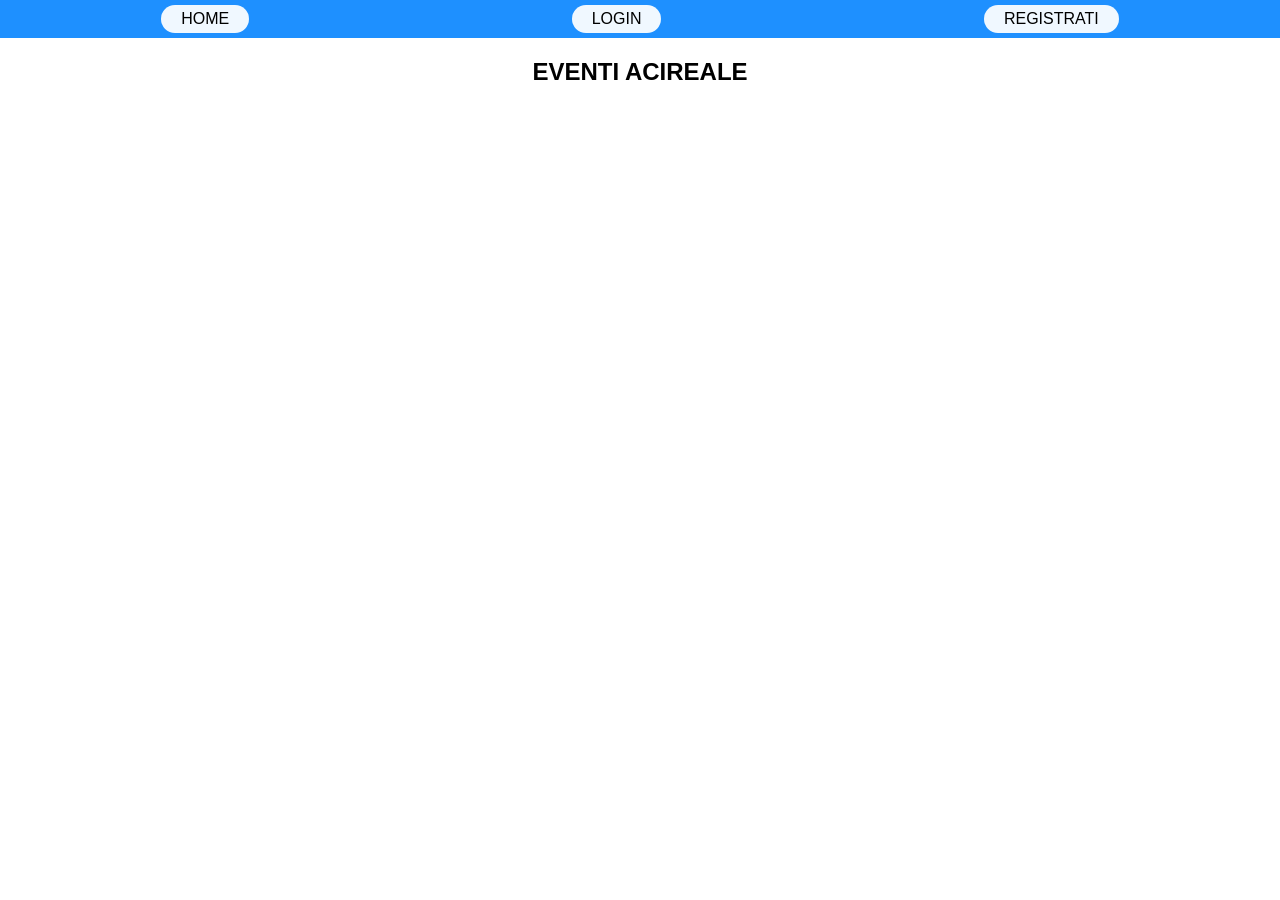
<file: index.html>
<html>
  <head>
    <link rel="stylesheet"  type="text/css" href="index.css"/>
    <script src="index.js" defer="true"></script>
  </head>
  <body>
  	<header>
      <nav id = "flex2">
        <div class="menu"><a href="index.html">HOME</a></div>
        <div class="menu"><a href="login.html">LOGIN</a></div>
        <div class="menu"><a href="registrazione.html">REGISTRATI</a></div>
      </nav>
    </header>
    <section>
      <h1> EVENTI ACIREALE </h1>
    </section>
  </body>
</html>
</file>
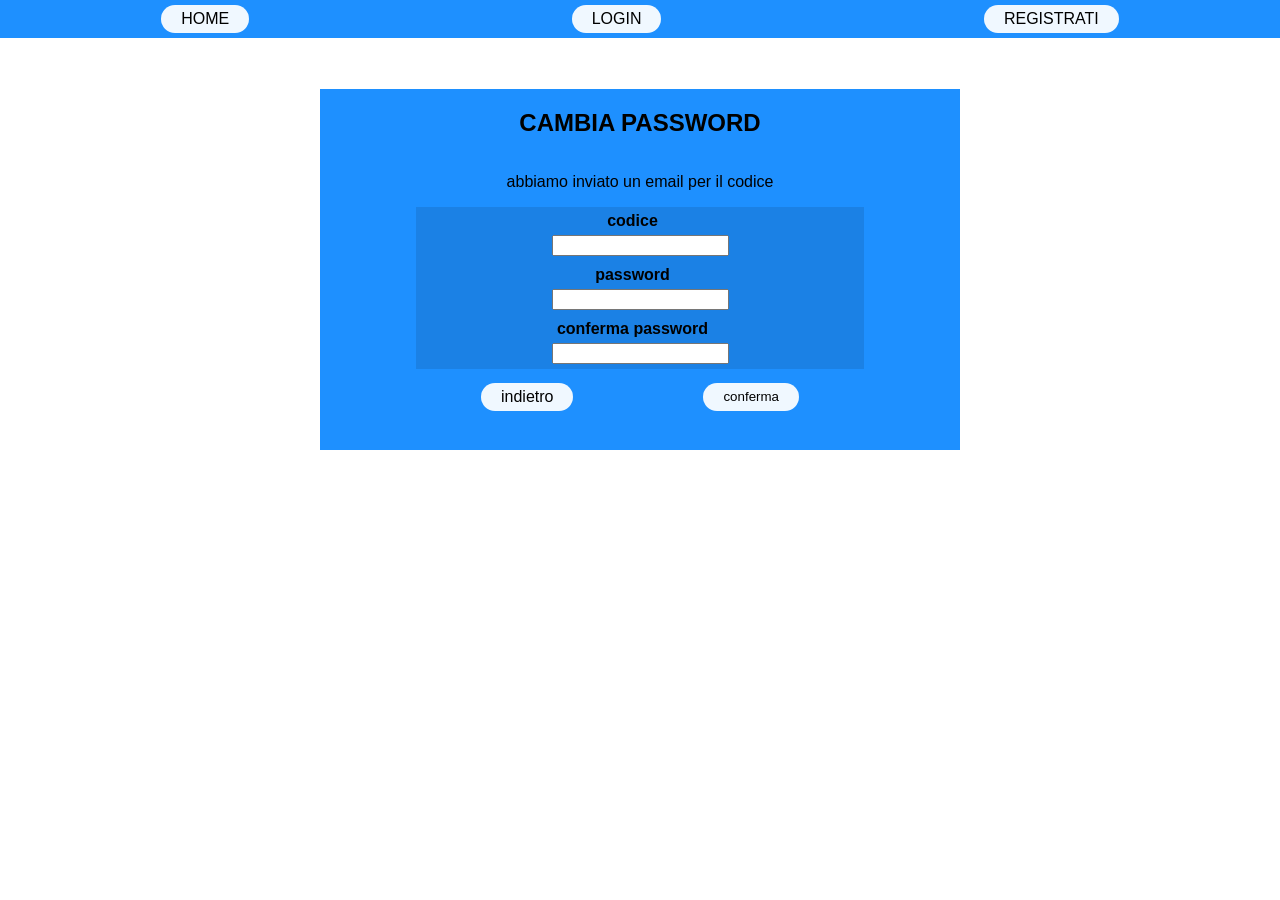
<file: cambiapass.html>
<html>
  <head>
      <title>Registrazione</title>
        <link rel="stylesheet"  type="text/css" href="index.css"/>
        <link rel="stylesheet"  type="text/css" href="login.css"/>
      <script src="inviaemail.js" defer="true"></script>
  </head>
  <body>
    <header>
      <nav id = "flex2">
        <div class="menu"><a href="index.html">HOME</a></div>
        <div class="menu"><a href="login.html">LOGIN</a></div>
        <div class="menu"><a href="registrazione.html">REGISTRATI</a></div>
      </nav>
    </header>
    <section>
      <div class="inserisci">
        <h1>CAMBIA PASSWORD</h1>
        <p>abbiamo inviato un email per il codice</p>
        <form action ="tblogin.php" method ="post" onsubmit="submitForm(event)" class="fro">
          <section class="credenziali">
            <h4 class="in">codice</h4> <input class="inputheader" type="text" name="email" >
          </section>
          <section class="credenziali">
            <h4 class="in">password</h4><input class="inputheader" type="password" name="pas">
          </section>
          <section class="credenziali">
            <h4 class="in">conferma password</h4><input class="inputheader" type="password" name="pas">
          </section>
          <div class="divin">
            <div class="menu"><a href="index.html">indietro</a></div>
            <div class="menu"><input type="submit" value="conferma" ></div>
          </div>
        </form>
        <div class="nascosto" name=" sem" >1</div>
        <div class="errore"></div>
      </div>
      </section>
  </body>
</html>
</file>
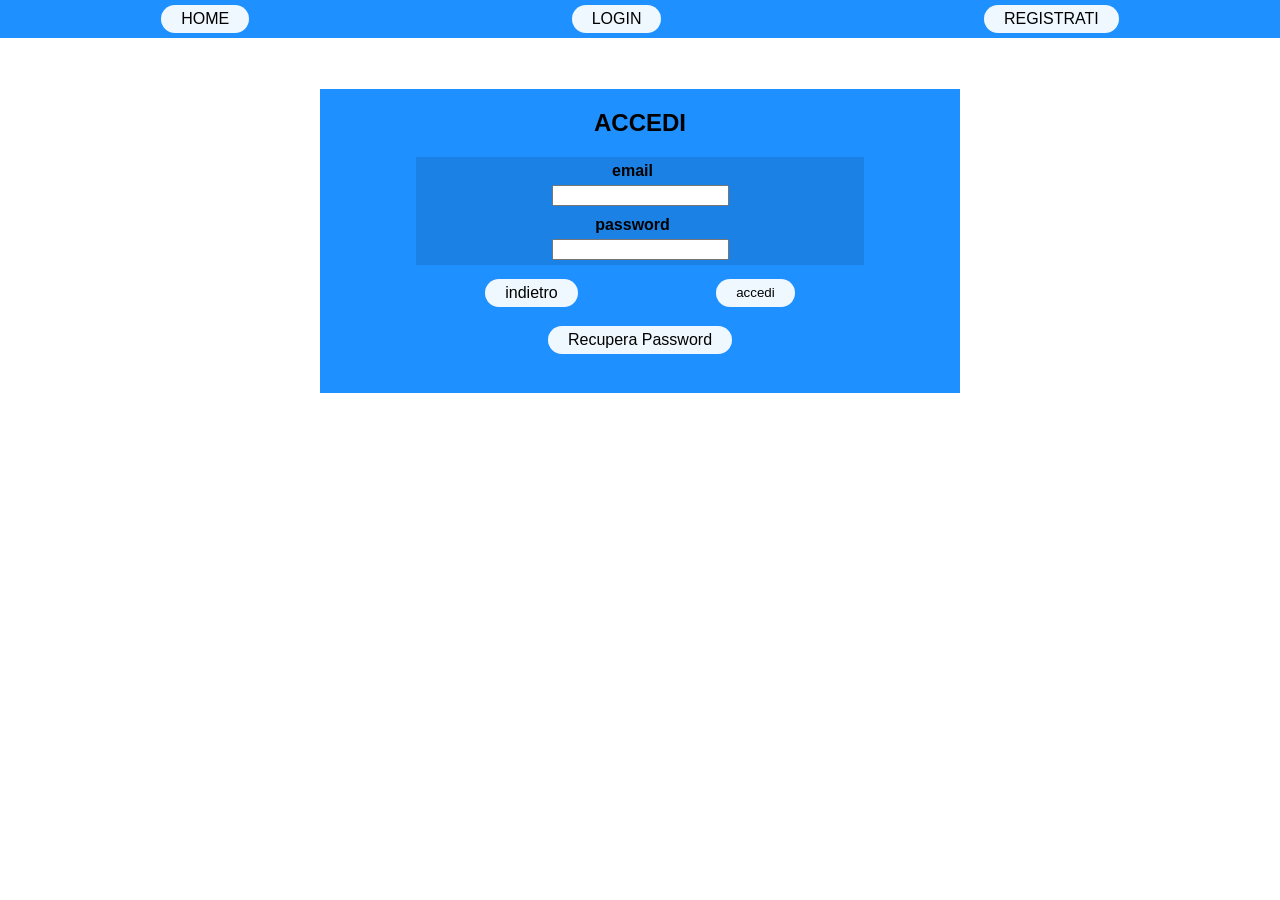
<file: login.html>
<html>
  <head>
      <title>Registrazione</title>
        <link rel="stylesheet"  type="text/css" href="index.css"/>
        <link rel="stylesheet"  type="text/css" href="login.css"/>
      <script src="compila.js" defer="true"></script>
  </head>
  <body>
    <header>
      <nav id = "flex2">
        <div class="menu"><a href="index.html">HOME</a></div>
        <div class="menu"><a href="login.html">LOGIN</a></div>
        <div class="menu"><a href="registrazione.html">REGISTRATI</a></div>
      </nav>
    </header>
    <section>
      <div class="inserisci">
        <h1>ACCEDI</h1>
        <form action ="tblogin.php" method ="post" onsubmit="submitForm(event)" class="fro">
          <section class="credenziali">
            <h4 class="in">email</h4> <input class="inputheader" type="text" name="email" >
          </section>
          <section class="credenziali">
            <h4 class="in">password</h4><input class="inputheader" type="password" name="pas">
          </section>
          <div class="divin">
            <div class="menu"><a href="index.html">indietro</a></div>
            <div class="menu"><input type="submit" value="accedi" ></div>
          </div>
          <div class="divin">
            <div class="menu"><a href="recuperopass.html">Recupera Password</a></div>
          </div>
        </form>
        <div class="nascosto" name="sem">0</div>
        <div class="errore"></div>
      </div>
      </section>
  </body>
</html>
</file>
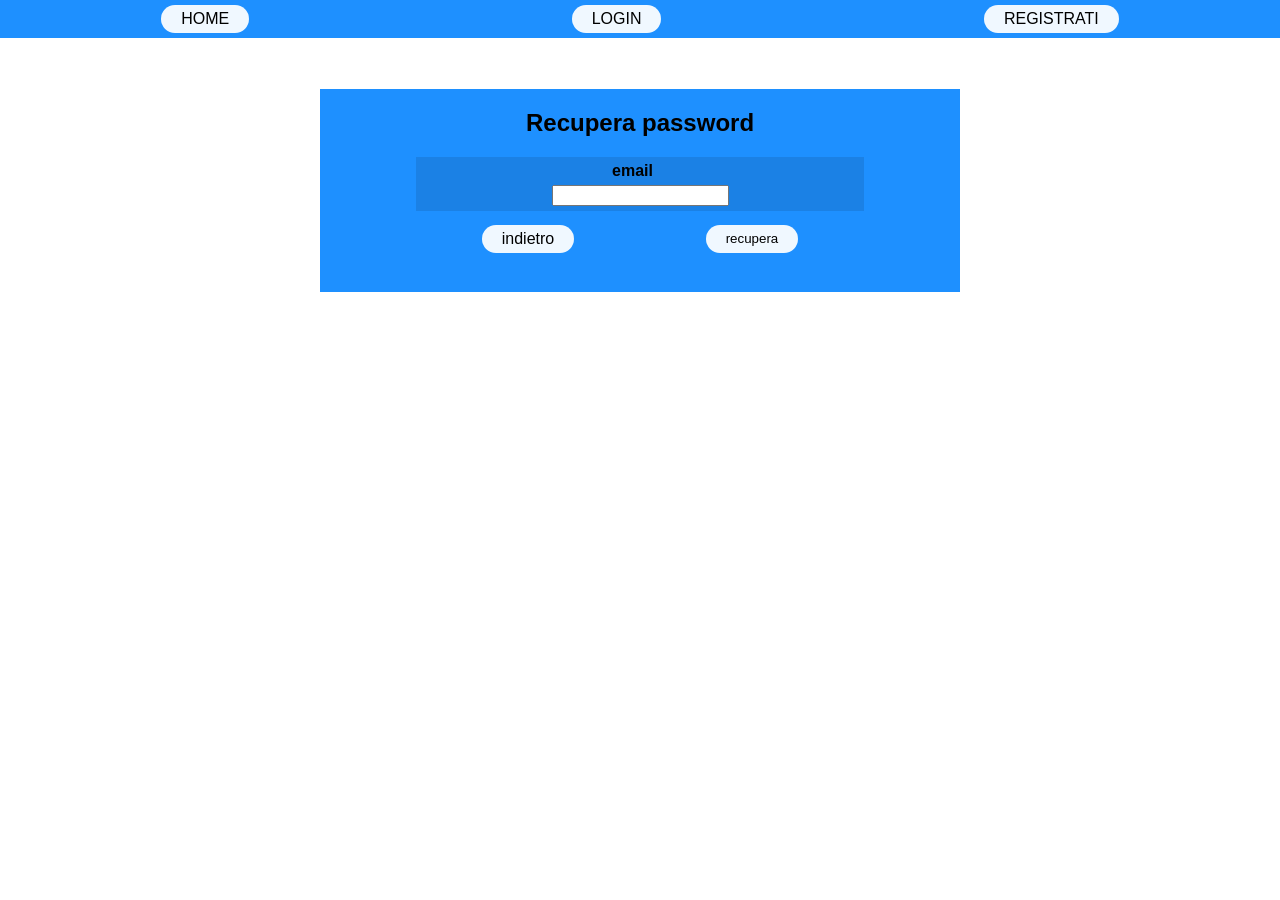
<file: recuperopass.html>
<html>
  <head>
      <title>Registrazione</title>
        <link rel="stylesheet"  type="text/css" href="index.css"/>
        <link rel="stylesheet"  type="text/css" href="login.css"/>
      <script src="inviaemail.js" defer="true"></script>
  </head>
  <body>
    <header>
      <nav id = "flex2">
        <div class="menu"><a href="index.html">HOME</a></div>
        <div class="menu"><a href="login.html">LOGIN</a></div>
        <div class="menu"><a href="registrazione.html">REGISTRATI</a></div>
      </nav>
    </header>
    <section>
      <div class="inserisci">
        <h1>Recupera password</h1>
        <form action ="cambiapass.html" onsubmit="submitForm(event)" class="fro">
          <section class="credenziali">
            <h4 class="in">email</h4> <input class="inputheader" type="text" name="email" >
          </section>
          <div class="divin">
            <div class="menu"><a href="login.html">indietro</a></div>
            <div class="menu"><input type="submit" value="recupera" ></div>
          </div>
        </form>
        <div class="nascosto" name=" sem" >0</div>
        <div class="errore"></div>
        </div>
      </section>
  </body>
</html>
</file>
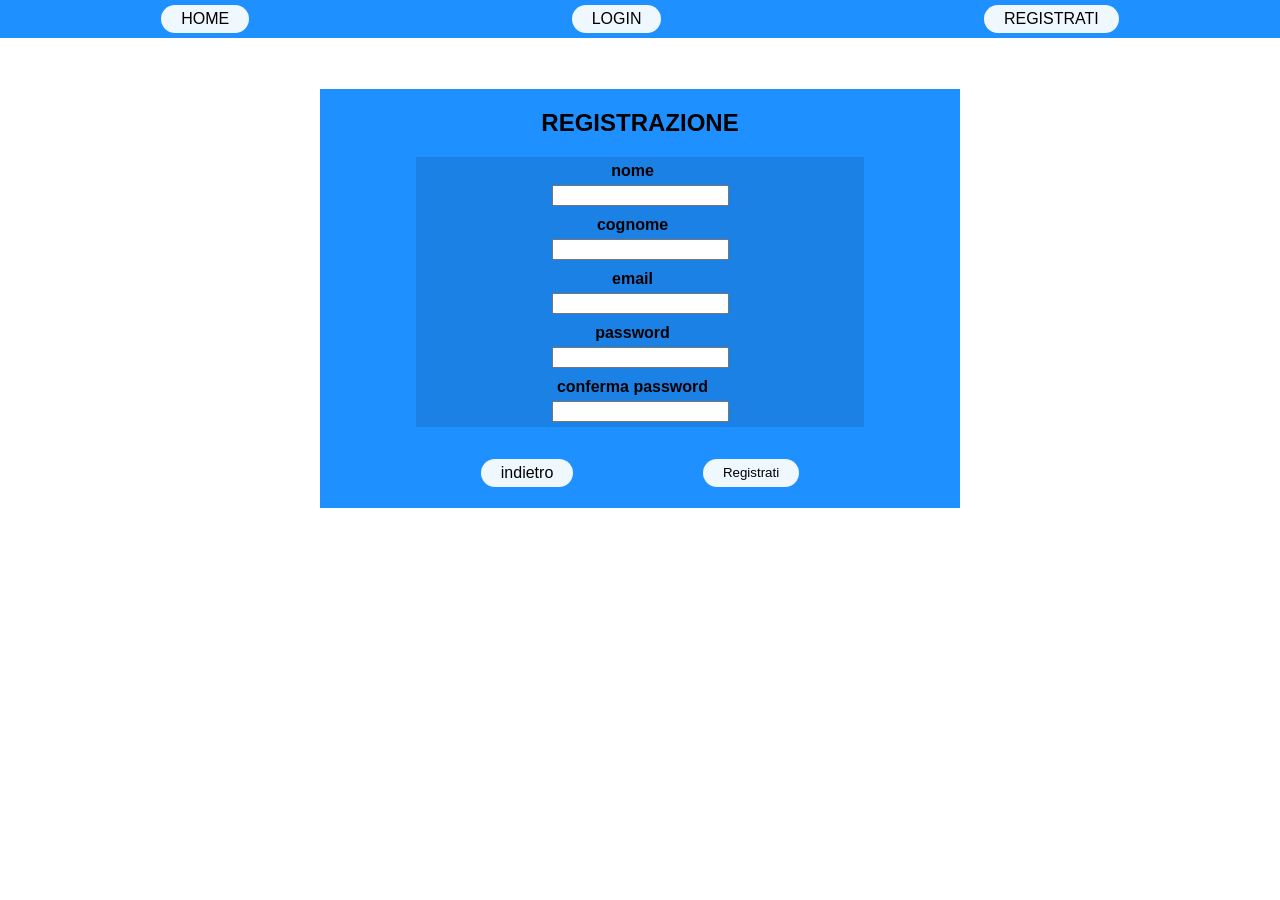
<file: registrazione.html>
<html>
  <head>
    <title>Registrazione</title>
    <link rel="stylesheet"  type="text/css" href="index.css"/>
    <link rel="stylesheet"  type="text/css" href="login.css"/>
    <script src="compila.js" defer="true"></script>
  </head>
  <body>
  	<header>
      <nav id = "flex2">
        <div class="menu"><a href="index.html">HOME</a></div>
        <div class="menu"><a href="login.html">LOGIN</a></div>
        <div class="menu"><a href="registrazione.html">REGISTRATI</a></div>
      </nav>
    </header>
    <section>
      <div class="inserisci">
      <h1>REGISTRAZIONE</h1>
      <form action ="tbregistrati.php" method ="post" onsubmit="submitForm(event)" class="fro">
        <section class="credenziali">
          <h4 class="in">nome</h4> <input class="inputheader" type="text" name="nome">
        </section>
        <section class="credenziali">
          <h4 class="in">cognome</h4><input class="inputheader" type="text" name="cognome">
        </section>
        <section class="credenziali">
          <h4 class="in">email</h4> <input class="inputheader" type="text" name="email">
        </section>
        <section class="credenziali">
          <h4 class="in">password</h4> <input class="inputheader" type="password" name="pas" >
        </section>
        <section class="credenziali">
          <h4 class="in">conferma password</h4><input class="inputheader" type="password" name="pas" >
        </section>
        <div class="nascosto" name=" sem" >1</div>
        <div class="divin">
          <div class="menu"><a href="index.html">indietro</a></div>
          <div class="menu"><input type="submit" value="Registrati" ></div>
        </div>
      </form>
      <div class="errore"></div>
      </div>
    </section>
  </body>
</html>
</file>
<file: index.css>
body{
  margin: 0px;
  font-family: Arial, Helvetica, sans-serif;
}
#flex2{
 	background: dodgerblue;
  display: flex;
  flex-direction: row;
  justify-content: space-around;
  align-items: center;
}
section{
  text-align: center;
  display: flex;
  flex-direction: column;
  align-items: center;
  background: white;
}

section .inserisci{
  width: 50%;
  display: flex;
  flex-direction: column;
  align-items: center;
  margin-top: 4%;
  background: dodgerblue;
}

.cont{
	background: dodgerblue;
  width: 70%;
  display: flex;
	flex-direction: row;
  justify-content: space-around;
  align-items: center;
}
.cont h1{
  display: inline;
}

.cont2{
	background: dodgerblue;
  width: 50%;
  display: flex;
  flex-direction: column;
  align-items: center;
}
.cont2 h1{
  margin: 0px;
}
.menu{
  background: aliceblue;
  border: 0px solid;
  border-radius: 15px;
  padding-top: 5px;
  padding-bottom: 5px;
  margin-top: 5px;
  padding-left: 5px;
  padding-right: 5px;
  margin-bottom: 5px;
  height: 18px;
}

a{
  color: black;
  padding:5px 15px;
  text-align: center;
  text-decoration: none;
}
.logo{
  width: 50%;
  height: 50%;
}

.spazio{
  height: 65px;
}

.fro{
  width: 70%;
}

.froh{
  margin-bottom:0px;
}

input[type=submit] {
  padding: 5px 15px;
  background:#0000;
  border:0 none;
  text-align: center;
  margin-top: -4px

}

img{
  width: 50px;
  height: 50px;
}

#modal-view {
  position: absolute;
  top: 0;
  left: 0;
  height: 100vh;
  width: 100vw;
  background-color: rgba(0, 0, 0, 0.9);
  z-index: 2;
}

.no-scroll {
  overflow: hidden;
}

#modal-view.hidden {
  display: none;
}

.chiudi{
  display: flex;
  justify-content: flex-end;
  margin-top: 10px;
  margin-right: 30px;
  width: 80%;
}

.conversazione{
  background: white;
  margin-left: 30%;
  margin-right: 30%;
  display: block;
  text-align: left;
  height: 75%;
  width: 65%;
  overflow-y: scroll;
  scroll-behavior: smooth;
}

.io{
  display: flex;
  flex-direction: column;
  align-items: flex-end;
  margin-right: 20px;
}

.io h1{
  margin-bottom: 5px;
}

.io p{
  margin-top: 0;
}

.nonio{
  display: flex;
  flex-direction: column;
  justify-content: center;
  margin-left: 20px;
}

.nonio h1{
  margin-bottom: 5px;
}

.nonio p{
  margin-top: 0;
}

.scrivi{
  margin-top: 30px;
  display: flex;
  justify-content: center;
  width: 100%;
}

.scrivimess {
  border: 2px solid red;
  border-radius: 4px;
  width:30%;
  margin-right:20px;
}

.inv{
  background-color: #04AA6D;
  border: none;
  color: white;
  padding: 10px 20px;
  text-decoration: none;
  margin: 4px 2px;
  cursor: pointer;
}
</file>
<file: login.css>
.accedi{
  display: flex;
  flex-direction: column;
  align-items: center;
  justify-content:space-around;
  margin-top: 10%;
}
.contenitorebottone{
  margin-top: 5px;
  text-align: center;
}
.cont{
  display: flex;
  flex-direction: column;
  align-items: left;
  justify-content:space-around;
  padding:  10px;
  background-color: lightskyblue;
  padding-bottom:  5px;
}

.divin{
  width: 100%;
  display: flex;
  align-items: center;
  justify-content:space-around;
  margin-top: 2%;
}

.in{
  display: inline;
  margin: 0px;
  margin-right: 15px;
}

input{
  margin: 0px;
}

.credenziali {
  background-color: rgba(0, 0, 0, .1);
  padding: 5px;
  display: flex;
  justify-content: space-between;
}

h4{
  padding-bottom: 5px;
}

.nascosto{
  visibility: hidden;
}
</file>
